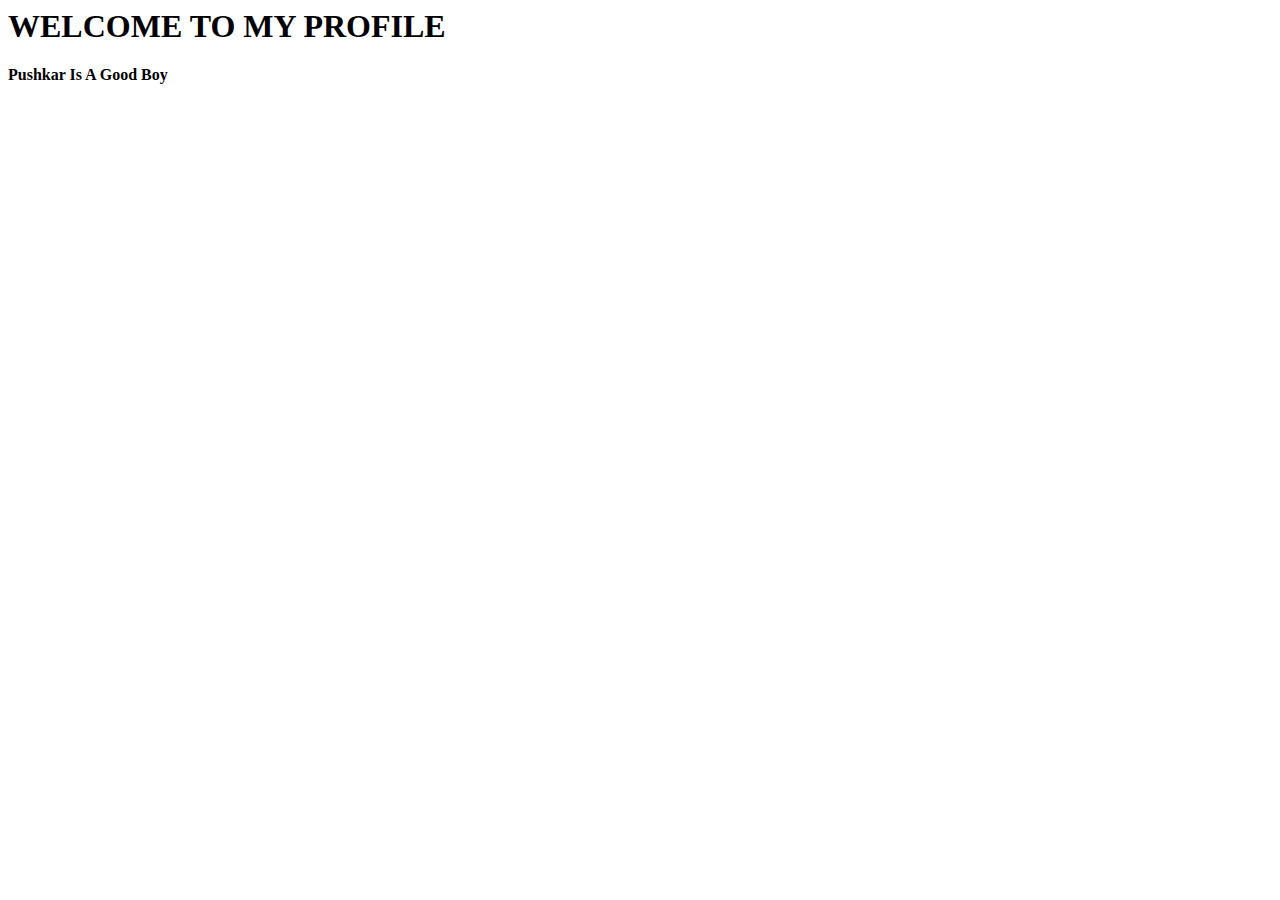
<file: main.html>
<html>
  <head>
    <title>
      PROFILE
      </title>
    </head>
  <body>
   <h1>
     WELCOME TO MY PROFILE
     </h1>
    <p>
      <strong>Pushkar Is A Good Boy</strong>
      </p>
    </body>
  </html>
</file>
